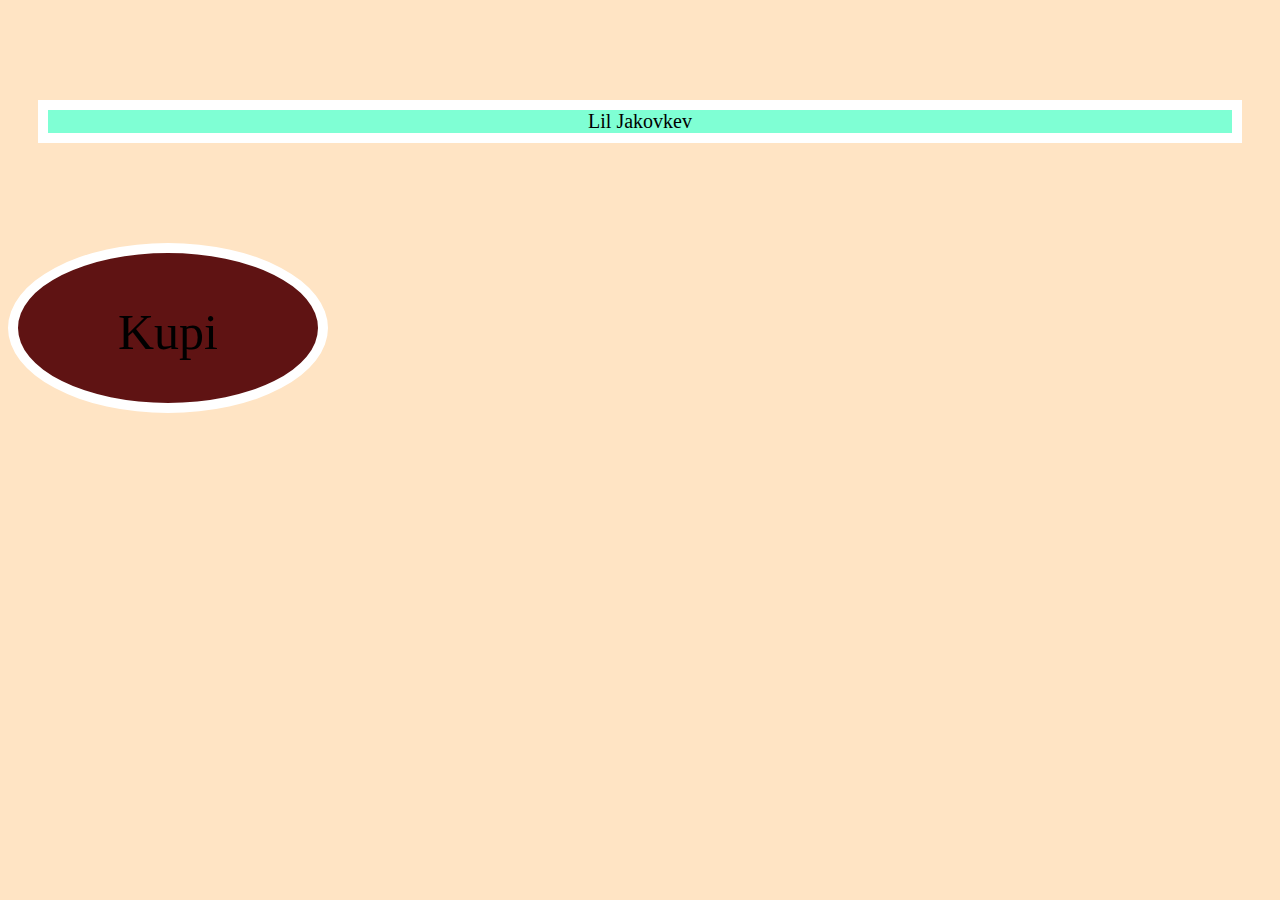
<file: CCS INRODACTION/index.html>
<!DOCTYPE html>
<html lang="en">
<head>
    <meta charset="UTF-8">
    <meta http-equiv="X-UA-Compatible" content="IE=edge">
    <meta name="viewport" content="width=, initial-scale=1.0">
    <link rel="stylesheet" href="style.css">
    <title>Document</title>
</head>
<body>
    <div id="first" class="start">Lil Jakovkev</div>
    <div id="second">Kupi</div>
</body>
</html>
</file>
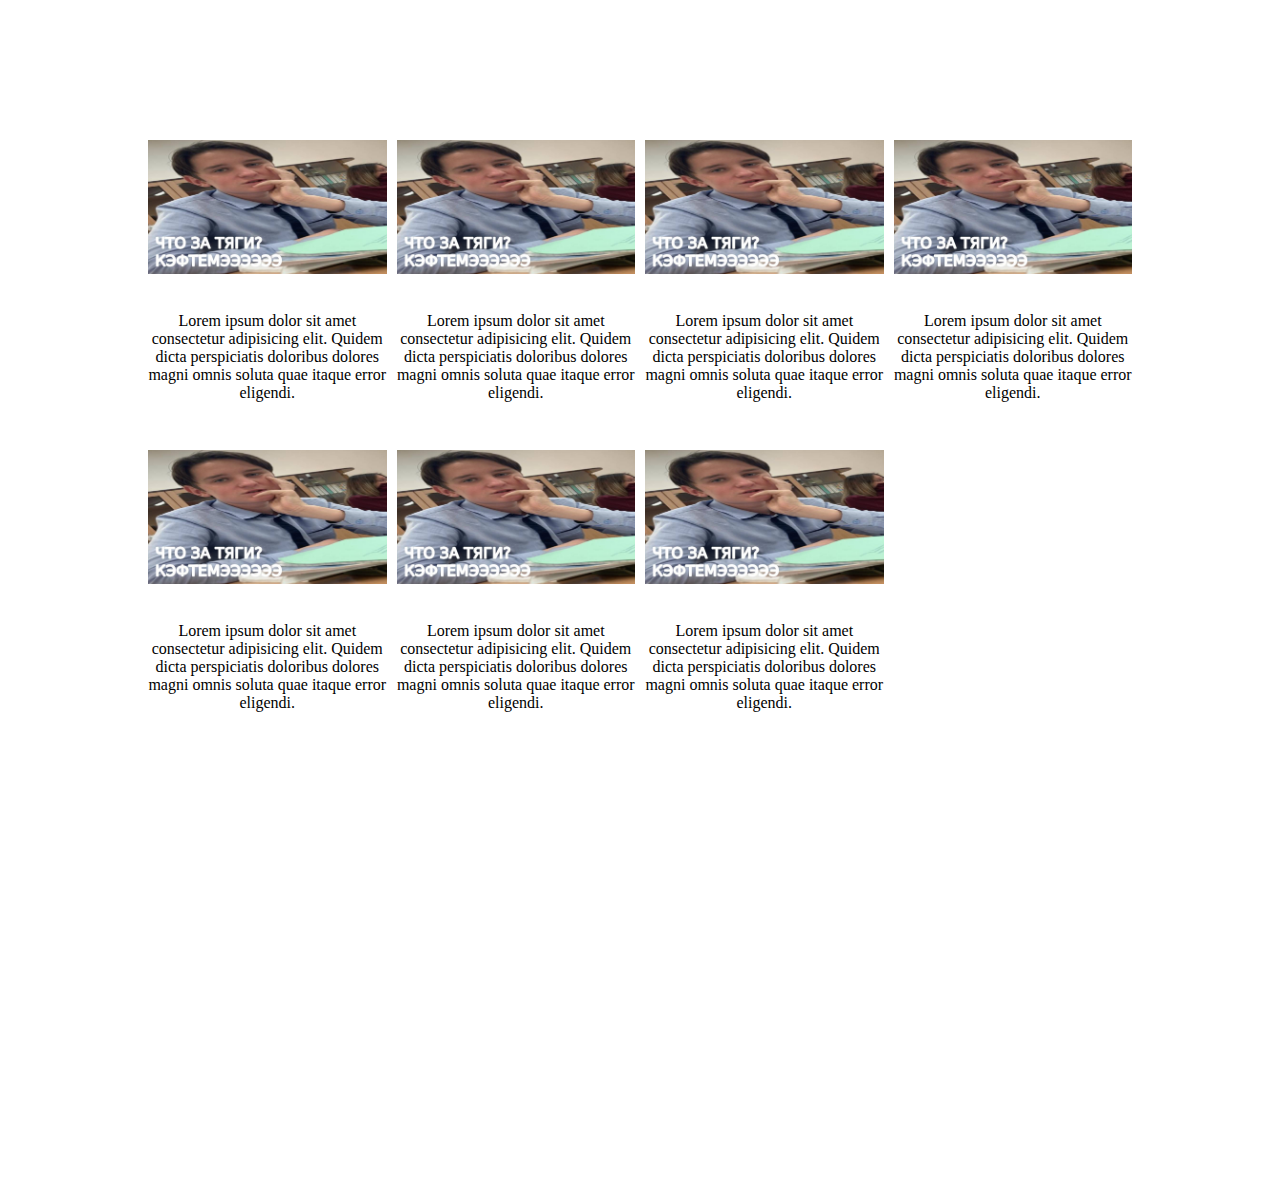
<file: CSS3 Grid/index.html>
<!DOCTYPE html>
<html lang="en">

<head>
    <meta charset="UTF-8">
    <meta http-equiv="X-UA-Compatible" content="IE=edge">
    <meta name="viewport" content="width=device-width, initial-scale=1.0">
    <title>Гриды тест</title>
    <link rel="preconnect" href=" https://fonts.gstatic.com ">
    <link href=" https://fonts.googleapis.com/css2?family=Roboto:wght @500&display=swap" rel="stylesheet">
    <link rel="stylesheet" href="style.css">
</head>
<body>
    <div class="grid-container">
        <div class="new-item">
            <img src="KEFTME.jpg" alt="img" class="news-item_img"width=300px height=auto>
            <div class="new-item_descr">Lorem ipsum dolor sit amet consectetur adipisicing elit.
                Quidem dicta perspiciatis doloribus dolores magni omnis soluta quae itaque error eligendi.
            </div>
        </div>
        <div class="new-item">
            <img src="KEFTME.jpg" alt="img" class="news-item_img"width=300px height=auto>
            <div class="new-item_descr">Lorem ipsum dolor sit amet consectetur adipisicing elit.
                Quidem dicta perspiciatis doloribus dolores magni omnis soluta quae itaque error eligendi.
            </div>
        </div>
        <div class="new-item">
            <img src="KEFTME.jpg" alt="img" class="news-item_img"width=300px height=auto>
            <div class="new-item_descr">Lorem ipsum dolor sit amet consectetur adipisicing elit.
                Quidem dicta perspiciatis doloribus dolores magni omnis soluta quae itaque error eligendi.
            </div>
        </div>
        <div class="new-item">
            <img src="KEFTME.jpg" alt="img" class="news-item_img"width=300px height=auto>
            <div class="new-item_descr">Lorem ipsum dolor sit amet consectetur adipisicing elit.
                Quidem dicta perspiciatis doloribus dolores magni omnis soluta quae itaque error eligendi.
            </div>
        </div>
        <div class="new-item">
            <img src="KEFTME.jpg" alt="img" class="news-item_img"width=300px height=auto>
            <div class="new-item_descr">Lorem ipsum dolor sit amet consectetur adipisicing elit.
                Quidem dicta perspiciatis doloribus dolores magni omnis soluta quae itaque error eligendi.
            </div>
        </div>
        <div class="new-item">
            <img src="KEFTME.jpg" alt="img" class="news-item_img"width=300px height=auto>
            <div class="new-item_descr">Lorem ipsum dolor sit amet consectetur adipisicing elit.
                Quidem dicta perspiciatis doloribus dolores magni omnis soluta quae itaque error eligendi.
            </div>
        </div>
        <div class="new-item">
            <img src="KEFTME.jpg" alt="img" class="news-item_img"width=300px height=auto>
            <div class="new-item_descr">Lorem ipsum dolor sit amet consectetur adipisicing elit.
                Quidem dicta perspiciatis doloribus dolores magni omnis soluta quae itaque error eligendi.
            </div>
        </div>
    </div>
</body>
</html>
</file>
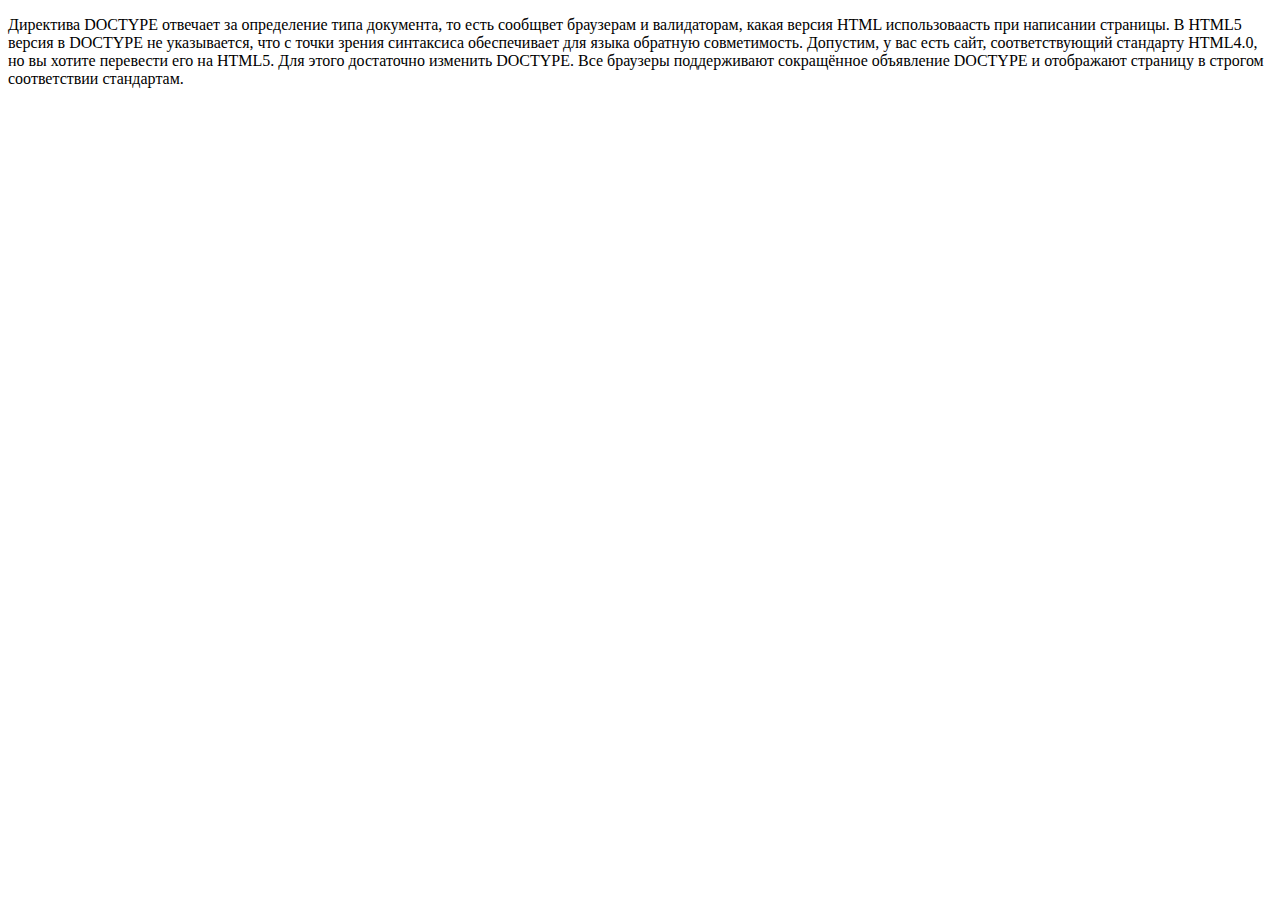
<file: CCS INRODACTION/001_Doctype.html>
<!DOCTYPE html>
<html xmlns="https://www.w3.org/1999/xhtml">
    <head>
        <title>Директива DOCTYPE</title>
    </head>
<body>
    
    <p>
        Директива DOCTYPE отвечает за определение типа документа, то есть 
        сообщвет браузерам и валидаторам, какая версия HTML использоваасть
        при написании страницы. 

        В HTML5 версия в DOCTYPE не указывается, что с точки зрения синтаксиса обеспечивает для языка обратную совметимость. 
        Допустим, у вас есть сайт, соответствующий стандарту HTML4.0, но вы
        хотите перевести его на HTML5. Для этого достаточно изменить DOCTYPE. 
        Все браузеры поддерживают сокращённое объявление DOCTYPE и отображают страницу в строгом соответствии стандартам.
    </p>
</body>
</html>
</file>
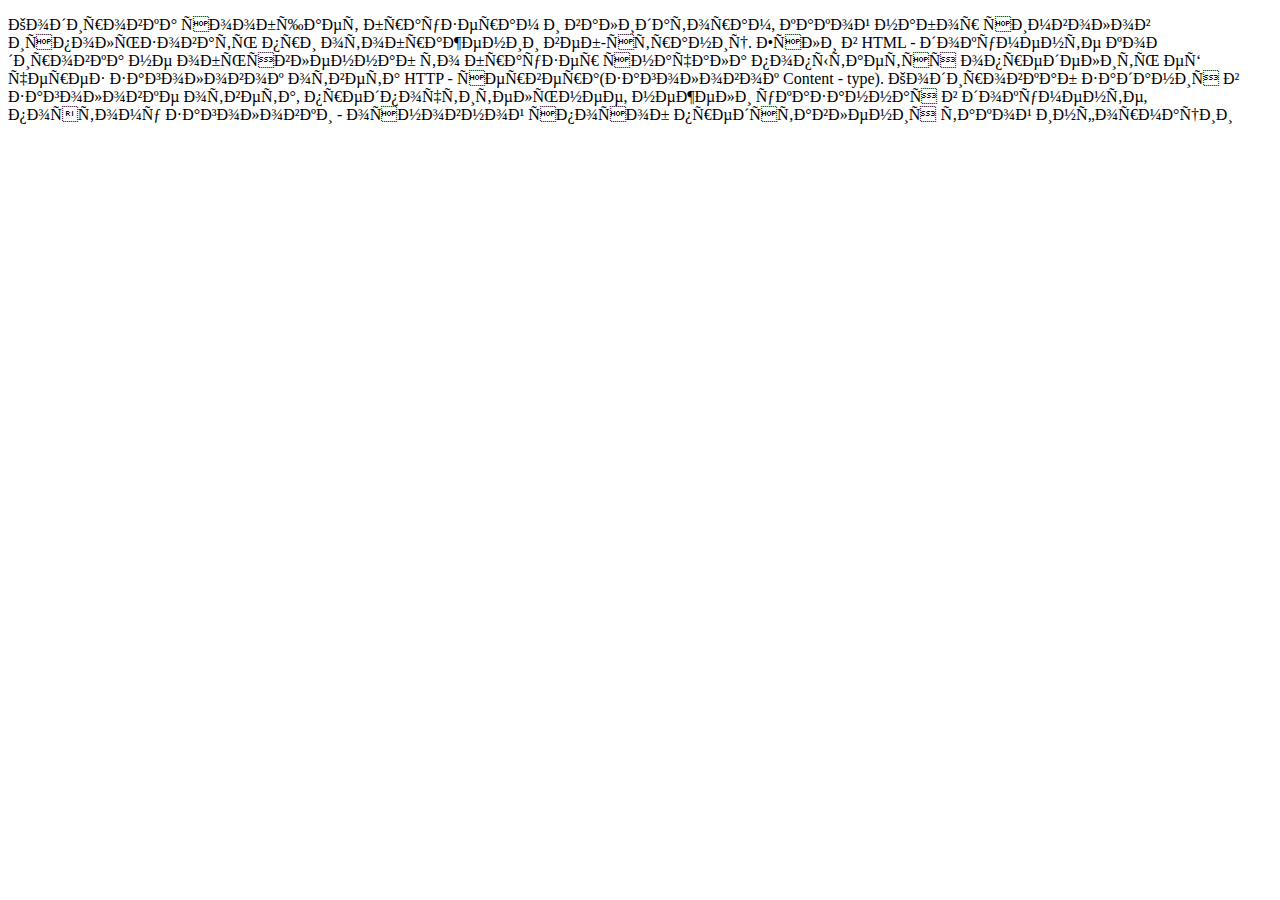
<file: CCS INRODACTION/002_Chares.html>
<!DOCTYPE html>
<html xmlns="https://www.w3.org/1999/xhtml" lang="en">
    <head>
        <meta charset="uft-8"/>
        <title>Указание кодировки</title>
    </head>
<body>
    
    <p>
        Кодировка сообщает браузерам и валидаторам, какой набор символов использовать при отображении веб-страниц. Если в HTML - документе
        кодировка
        не обьявленнаб то браузер сначала попытается определить её через заголовок ответа HTTP - сервера(заголовок Content - type).
        Кодировкаб задания в заголовке ответа, предпочтительнее, нежели указанная в документе, поэтому заголовки - основной способ
        представления
        такой информации
    </p>
</body>
</html>
</file>
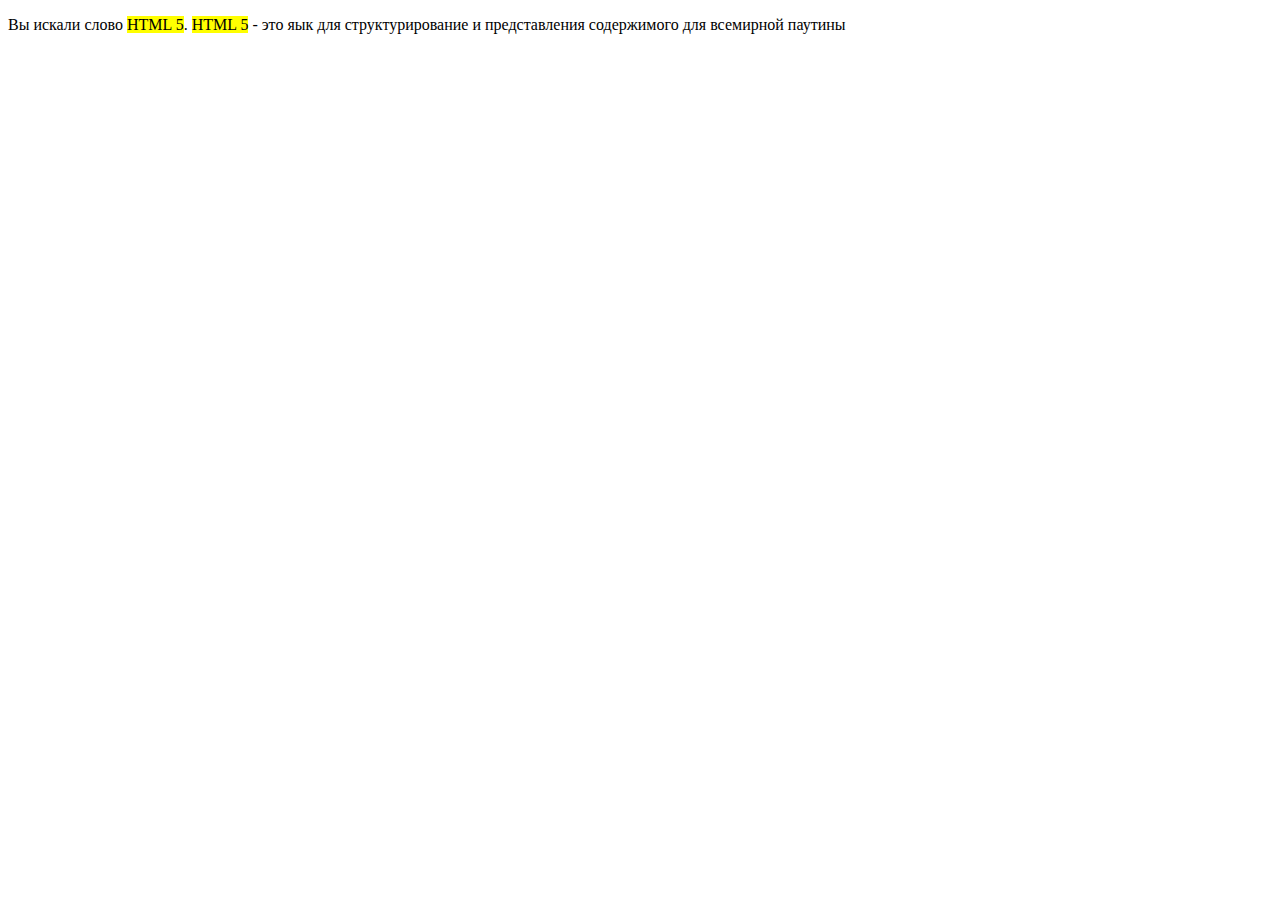
<file: CCS INRODACTION/004_Mark.html>
<!DOCTYPE html>
<html xmlns="https://www.w3.org/1999/xhtml">
    <head>
        <title>Элемент Mark</title>
    
    </head>
<body>
    <p>
        Вы искали слово <mark> HTML 5</mark>. <mark>HTML 5</mark> - это яык для структурирование и представления содержимого для всемирной паутины
    </p>
</body>
</html>
</file>
<file: CCS INRODACTION/style.css>
html {
    background-color: bisque;
}

div {
  font-size: 50px;
  text-align: center;
  margin-top: 100px;
}

#first{
    background-color: aquamarine;
    margin-left: 30px;
    margin-right: 30px;
    border: 10px solid white;
}

#second{
    background-color: rgb(95, 19, 19);
    margin-left: 60;
    margin-right: 60;
    border: 10px solid white;
    padding-top: 50px;
    height: 100px;
    width: 300px;
    border-radius: 100%;
    

}

.start{
    font-size: 20px;
}
</file>
<file: CSS3 Grid/style.css>
.news-item_img{
    max-width: 100%;
    height: auto;
    margin-left: auto;
    margin-right: auto
    
}
.grid-container {
    margin: 50px;
    padding: 90px;
    display: grid;
    grid-template-rows: 300px 300px 300px;
    grid-template-columns: repeat(4, 1fr);
    grid-auto-rows: 100px;
    gap: 10px;
    justify-self: center;
    
}

.new-item {
    display: grid;
    grid: repeat(3, 30px);
    text-align: center;
    font-size: auto;

    /* border: 1px solid #000; */
    border-radius: 4px;

}
</file>
